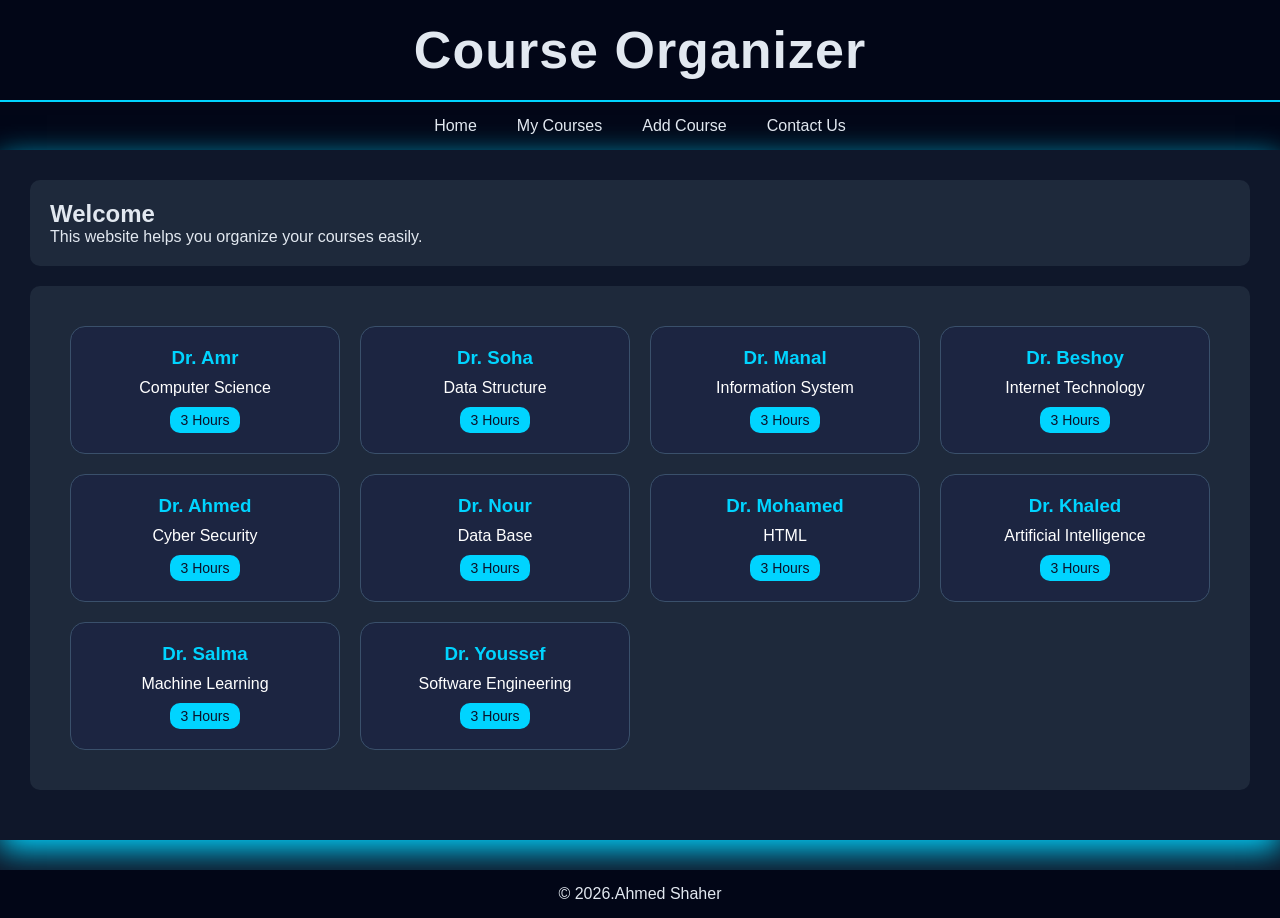
<file: index.html>
<!DOCTYPE html>
<html>

<head>
    <title>Home</title>
    <link rel="stylesheet" href="style.css">
</head>

<body>

    <header>
        <h1>Course Organizer</h1>
    </header>

    <nav>
        <a href="index.html">Home</a>
        <a href="courses.html">My Courses</a>
        <a href="add.html">Add Course</a>
        <a href="contact.html">Contact Us</a>
    </nav>

    <main>
        <section>
            <h2>Welcome </h2>
            <p>This website helps you organize your courses easily.</p>
        </section>
        <section>
            <div class="courses-container">

                <div class="card">
                    <h3>Dr. Amr</h3>
                    <p>Computer Science</p>
                    <span>3 Hours</span>
                </div>

                <div class="card">
                    <h3>Dr. Soha</h3>
                    <p>Data Structure</p>
                    <span>3 Hours</span>
                </div>

                <div class="card">
                    <h3>Dr. Manal</h3>
                    <p>Information System</p>
                    <span>3 Hours</span>
                </div>

                <div class="card">
                    <h3>Dr. Beshoy</h3>
                    <p>Internet Technology</p>
                    <span>3 Hours</span>
                </div>

                <div class="card">
                    <h3>Dr. Ahmed</h3>
                    <p>Cyber Security</p>
                    <span>3 Hours</span>
                </div>

                <div class="card">
                    <h3>Dr. Nour</h3>
                    <p>Data Base</p>
                    <span>3 Hours</span>
                </div>

                <div class="card">
                    <h3>Dr. Mohamed</h3>
                    <p>HTML</p>
                    <span>3 Hours</span>
                </div>
                <div class="card">
                    <h3>Dr. Khaled</h3>
                    <p>Artificial Intelligence</p>
                    <span>3 Hours</span>
                </div>

                <div class="card">
                    <h3>Dr. Salma</h3>
                    <p>Machine Learning</p>
                    <span>3 Hours</span>
                </div>

                <div class="card">
                    <h3>Dr. Youssef</h3>
                    <p>Software Engineering</p>
                    <span>3 Hours</span>
                </div>
            </div>

    </main>

    </section>

    <footer>
        <p>© 2026.Ahmed Shaher </p>
    </footer>

</body>

</html>
</file>
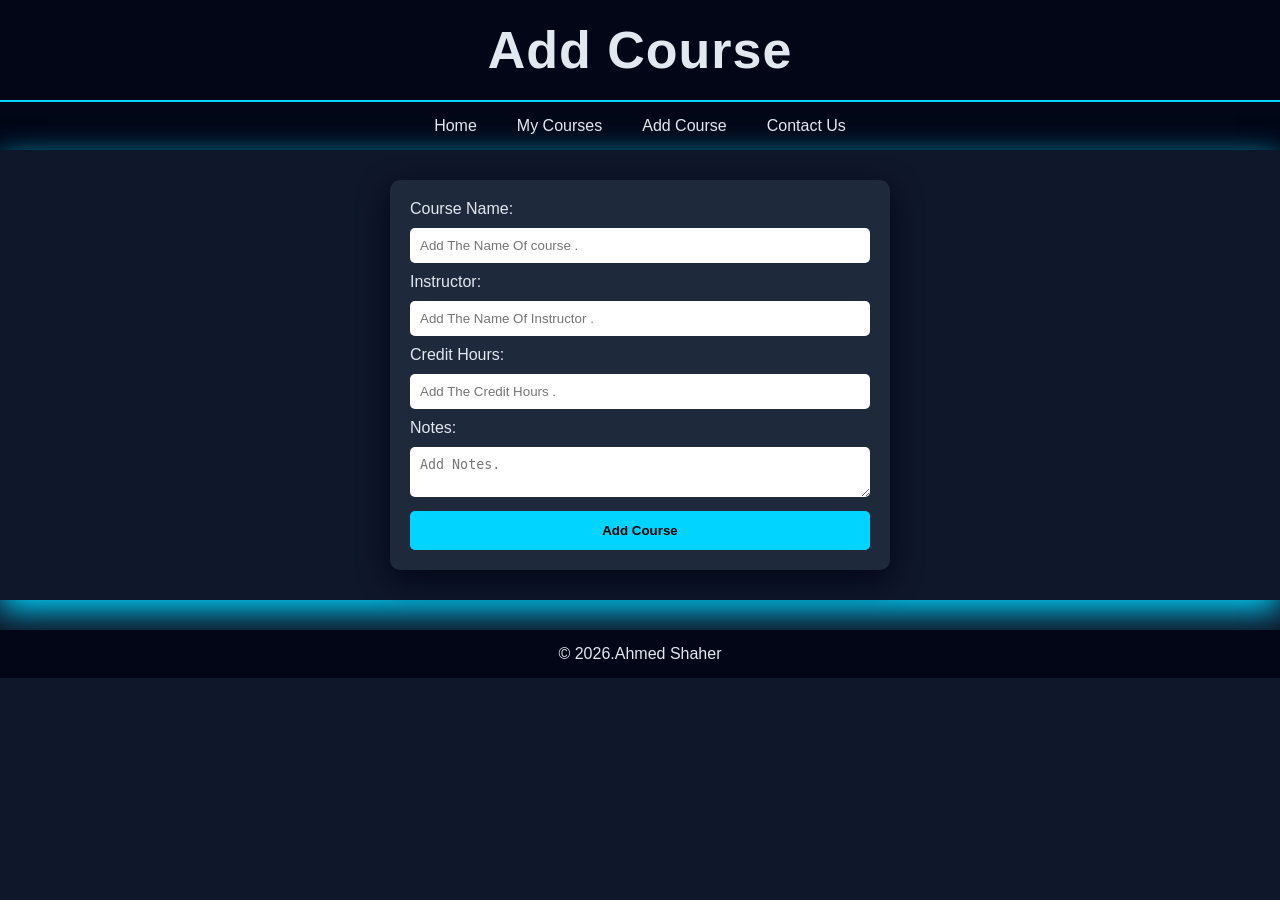
<file: add.html>
<!DOCTYPE html>
<html>
<head>
    <title>Add Course</title>
    <link rel="stylesheet" href="style.css">
</head>
<body>

<header>
    <h1>Add Course</h1>
</header>

<nav>
    <a href="index.html">Home</a>
    <a href="courses.html">My Courses</a>
    <a href="add.html">Add Course</a>
    <a href="contact.html">Contact Us</a>
</nav>

<main>
    <form>
        <label>Course Name:</label>
        <input type="text" required placeholder="Add The Name Of course .">

        <label>Instructor:</label>
        <input type="text" required placeholder="Add The Name Of Instructor .">

        <label>Credit Hours:</label>
        <input type="number" required placeholder="Add The Credit Hours .">

        <label>Notes:</label>
        <textarea placeholder="Add Notes."></textarea>

        <button type="submit">Add Course</button>
    </form>
</main>

<footer>
    <p>© 2026.Ahmed Shaher</p>
</footer>

</body>
</html>
</file>
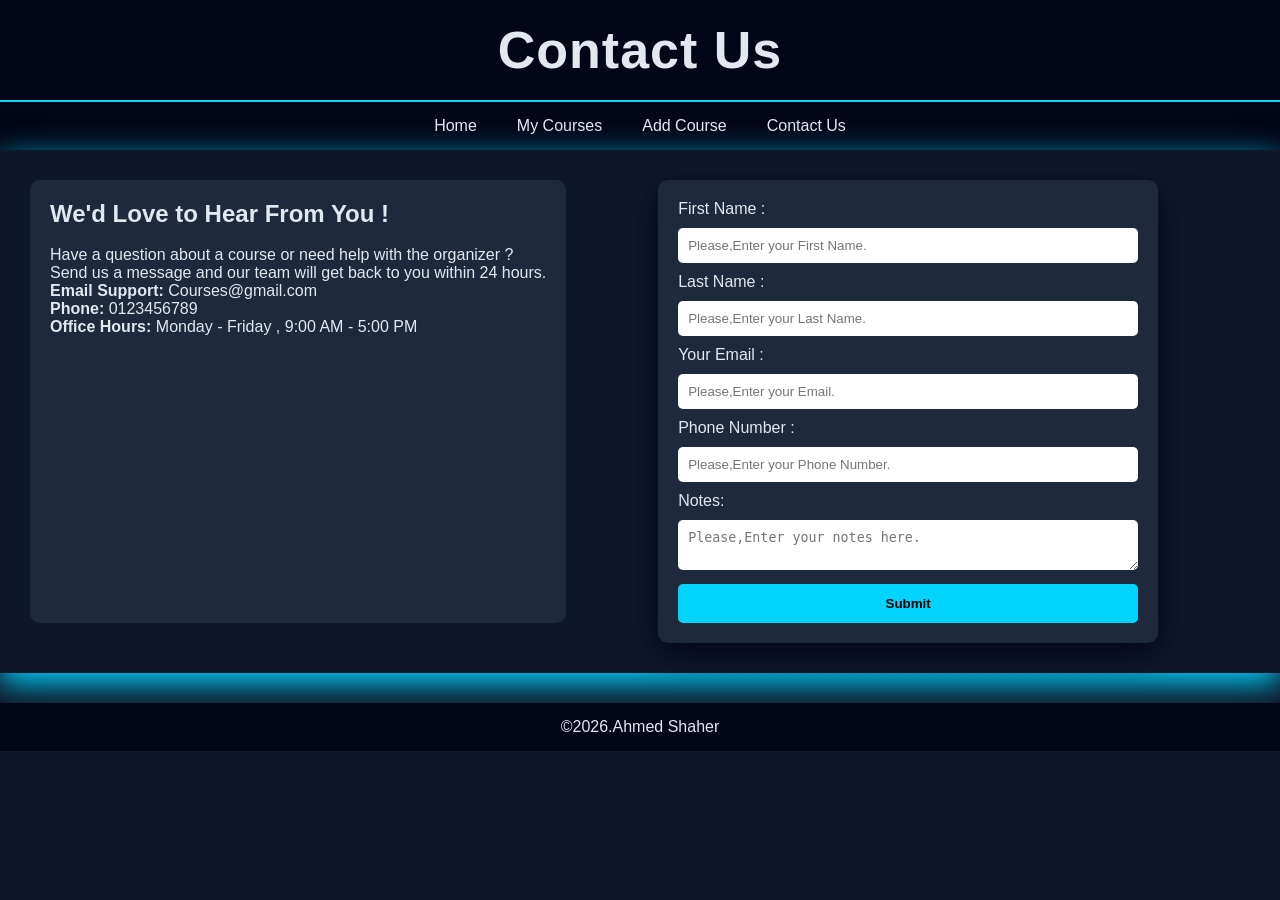
<file: contact.html>
<!DOCTYPE html>
<html>

<head>
    <title>Contact Us</title>
    <link rel="stylesheet" href="style.css">
</head>

<body>

    <header>
        <h1>Contact Us</h1>
    </header>

    <nav>
        <a href="index.html">Home</a>
        <a href="courses.html">My Courses</a>
        <a href="add.html">Add Course</a>
        <a href="contact.html">Contact Us</a>
    </nav>

    <main class="yes">
        <section><div><h2>We'd Love to Hear From You !</h2><br>
            <p>Have a question about a course or need help with the organizer ?</p>
            <p>Send us a message and our team will get back to you within 24 hours.</p>
            <p><strong>Email Support:</strong>  Courses@gmail.com</p>
            <p><strong>Phone:</strong> 0123456789</p>
            <p><strong>Office Hours: </strong>Monday - Friday , 9:00 AM - 5:00 PM </p></div>
            
        </section>
        <form>
            <label>First Name :</label>
            <input type="text" required placeholder="Please,Enter your First Name.">
            <label>Last Name :</label>
            <input type="text" required placeholder="Please,Enter your Last Name.">
            <label>Your Email :</label>
            <input type="email" required placeholder="Please,Enter your Email.">

            <label>Phone Number :</label>
            <input type="number" required placeholder="Please,Enter your Phone Number.">

            <label>Notes:</label>
            <textarea placeholder="Please,Enter your notes here."></textarea>

            <button type="submit">Submit</button>
        </form>
    </main>

    <footer>
        <p>©2026.Ahmed Shaher</p>
    </footer>

</body>

</html>
</file>
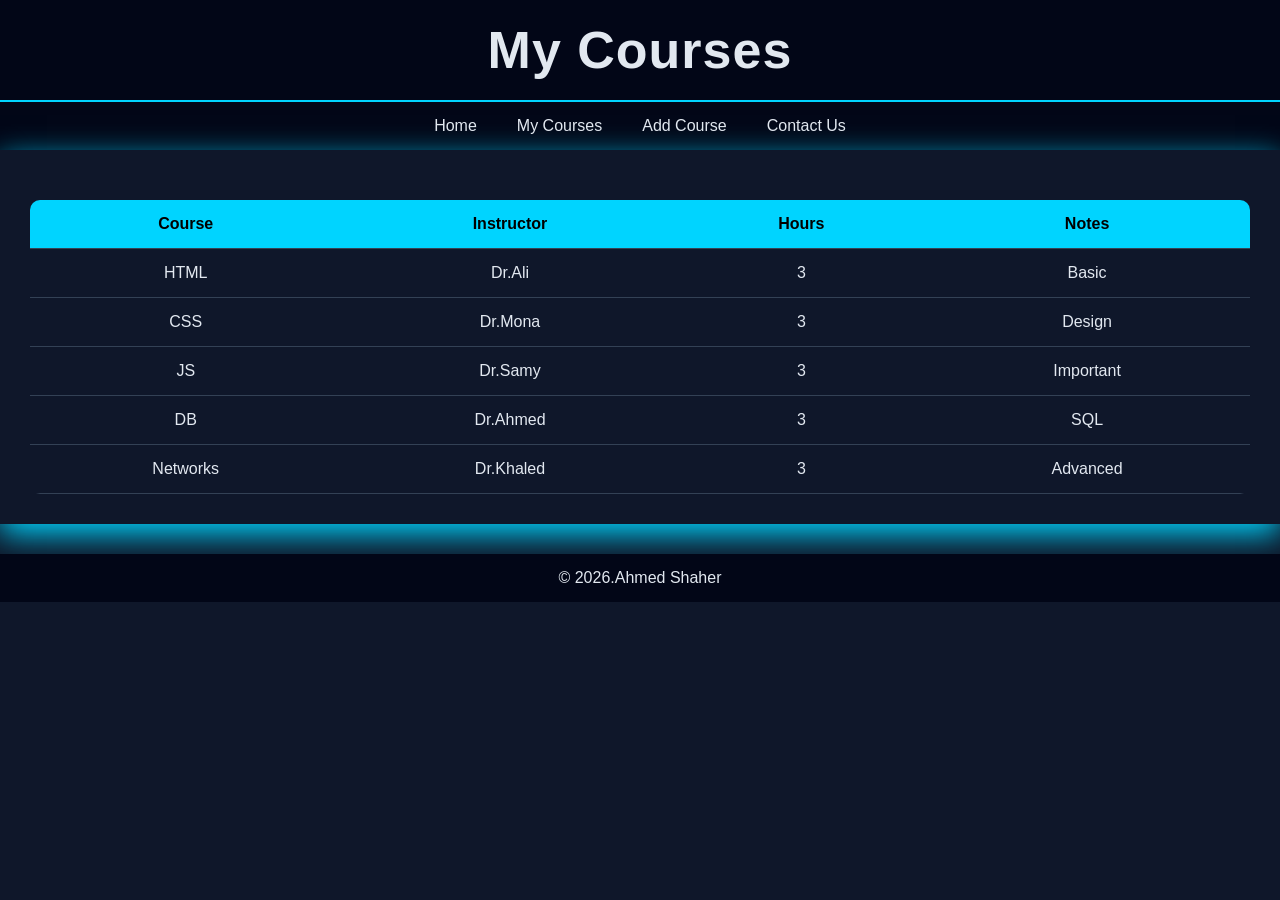
<file: courses.html>
<!DOCTYPE html>
<html>
<head>
    <title>My Courses</title>
    <link rel="stylesheet" href="style.css">
</head>
<body>

<header>
    <h1>My Courses</h1>
</header>

<nav>
    <a href="index.html">Home</a>
    <a href="courses.html">My Courses</a>
    <a href="add.html">Add Course</a>
    <a href="contact.html">Contact Us</a>
</nav>

<main>
    <table>
        <tr>
            <th>Course</th>
            <th>Instructor</th>
            <th>Hours</th>
            <th>Notes</th>
        </tr>

        <tr><td>HTML</td><td>Dr.Ali</td><td>3</td><td>Basic</td></tr>
        <tr><td>CSS</td><td>Dr.Mona</td><td>3</td><td>Design</td></tr>
        <tr><td>JS</td><td>Dr.Samy</td><td>3</td><td>Important</td></tr>
        <tr><td>DB</td><td>Dr.Ahmed</td><td>3</td><td>SQL</td></tr>
        <tr><td>Networks</td><td>Dr.Khaled</td><td>3</td><td>Advanced</td></tr>
    </table>
</main>

<footer>
    <p>© 2026.Ahmed Shaher</p>
</footer>

</body>
</html>
</file>
<file: style.css>
/* Reset */
* {
    margin: 0;
    padding: 0;
    box-sizing: border-box;
}
/* الكونتينر */
.courses-container {
    display: grid;
    grid-template-columns: repeat(auto-fit, minmax(220px, 1fr));
    gap: 20px;
    padding: 20px;
}

/* الكارد */
.card {
    background: #1c2541;
    border-radius: 15px;
    padding: 20px;
    text-align: center;
    color: white;
    transition: 0.3s ease;
    border: 1px solid #3a506b;
    position: relative;
    overflow: hidden;
}

/* تأثير Hover */
.card:hover {
    transform: translateY(-10px) scale(1.03);
    box-shadow: 0 0 20px #00d4ff;
}

/* عنوان */
.card h3 {
    color: #00d4ff;
    margin-bottom: 10px;
}

/* المادة */
.card p {
    font-size: 16px;
    margin-bottom: 10px;
}

/* الوقت */
.card span {
    display: inline-block;
    background: #00d4ff;
    color: #0b132b;
    padding: 5px 10px;
    border-radius: 10px;
    font-size: 14px;
}

/* خط متحرك خفيف */
.card::before {
    content: "";
    position: absolute;
    width: 100%;
    height: 3px;
    background: linear-gradient(to right, transparent, #00d4ff, transparent);
    top: 0;
    left: -100%;
    transition: 0.5s;
}

.card:hover::before {
    left: 100%;
}

.yes {
    display: flex;
    justify-content: space-between;
}


/* Body */
body {
    font-family: 'Poppins', sans-serif;
    background: #0f172a;
    color: #e2e8f0;
}

/* Header */
header {
    text-align: center;
    padding: 20px;
    background: #020617;
    font-size: 26px;
    letter-spacing: 1px;
    border-bottom: 2px solid #00d4ff;
}

/* Navbar */
nav {
    display: flex;
    justify-content: center;
    background: #020617;
}

nav a {
    color: #e2e8f0;
    padding: 15px 20px;
    text-decoration: none;
    transition: 0.3s;
    position: relative;
}

/* underline animation */
nav a::after {
    content: "";
    width: 0;
    height: 2px;
    background: #00d4ff;
    position: absolute;
    left: 0;
    bottom: 5px;
    transition: 0.3s;
}

nav a:hover::after {
    width: 100%;

}

/* Main */
main {
    padding: 30px;
    flex-wrap: wrap;
    box-shadow: #00d4ff 0px 10px 30px;
    font-family: "Space Grotesk", sans-serif;

}

/* Section */
section {
    background: #1e293b;
    padding: 20px;
    border-radius: 10px;
    margin-bottom: 20px;
}

/* Table */
table {
    width: 100%;
    border-collapse: collapse;
    margin-top: 20px;
    overflow: hidden;
    border-radius: 10px;
}

/* Header Table */
th {
    background: #00d4ff;
    color: black;
    padding: 15px;
}

/* Cells */
td {
    padding: 15px;
    text-align: center;
}

/* Row lines */
tr {
    border-bottom: 1px solid #334155;
}

/* Hover */
tr:hover {
    background: #00d4ff;
    color: black;
    transition: 0.3s;
}

/* Form */
form {
    max-width: 500px;
    margin: auto;
    background: #1e293b;
    padding: 20px;
    border-radius: 10px;
    box-shadow: #020617 0px 10px 30px;
    font-family: "Space Grotesk", sans-serif;
}

/* Inputs */
input,
textarea {
    width: 100%;
    padding: 10px;
    margin: 10px 0;
    border: none;
    border-radius: 5px;
}

/* Focus */
input:focus,
textarea:focus {
    outline: 2px solid #00d4ff;
}

input::placeholder {
    font-family: "Space Grotesk", sans-serif;
}

/* Button */
button {
    width: 100%;
    padding: 12px;
    background: #00d4ff;
    border: none;
    color: black;
    font-weight: bold;
    border-radius: 5px;
    cursor: pointer;
    transition: 0.3s;
}

/* Button Hover */
button:hover {
    background: blue;
    transform: scale(1.05);
}

/* Footer */
footer {
    text-align: center;
    padding: 15px;
    background: #020617;
    margin-top: 30px;
}



/* Responsive */
@media (max-width: 768px) {
    nav {
        flex-direction: column;
    }
}
</file>
